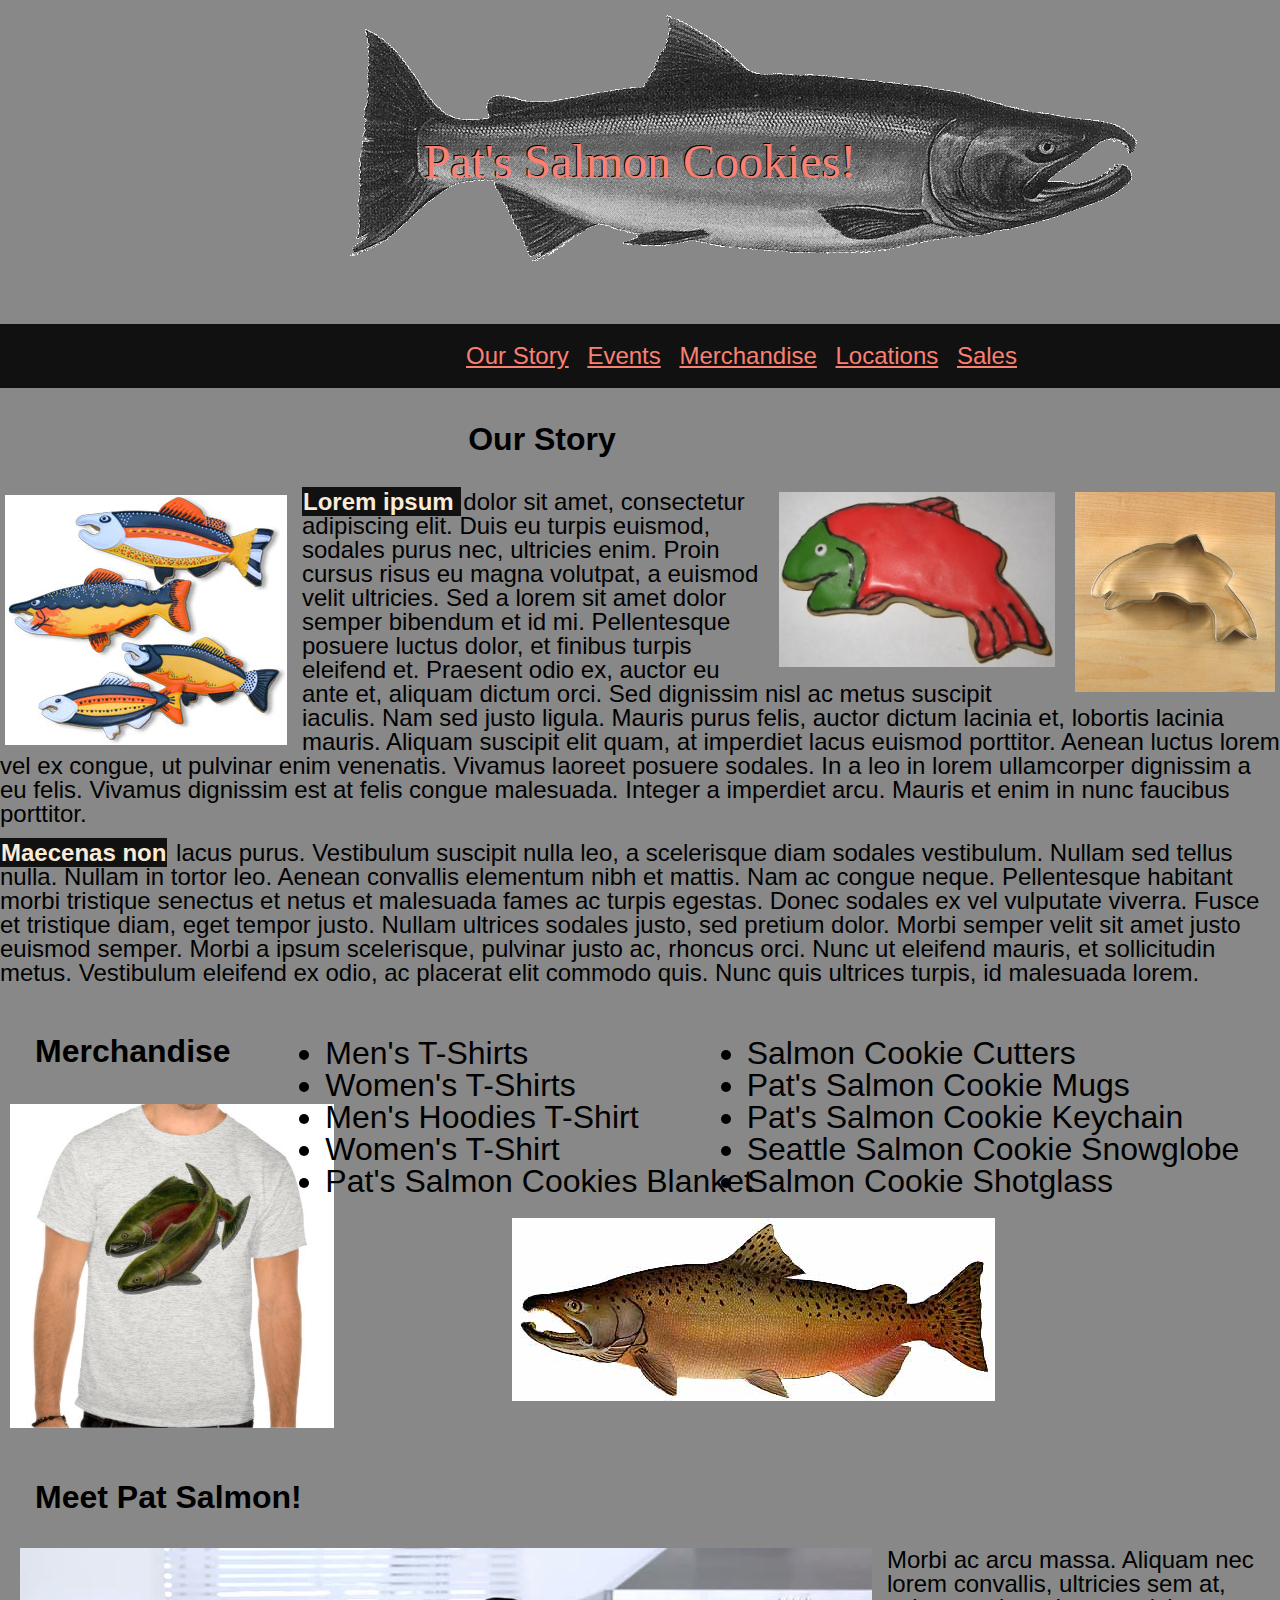
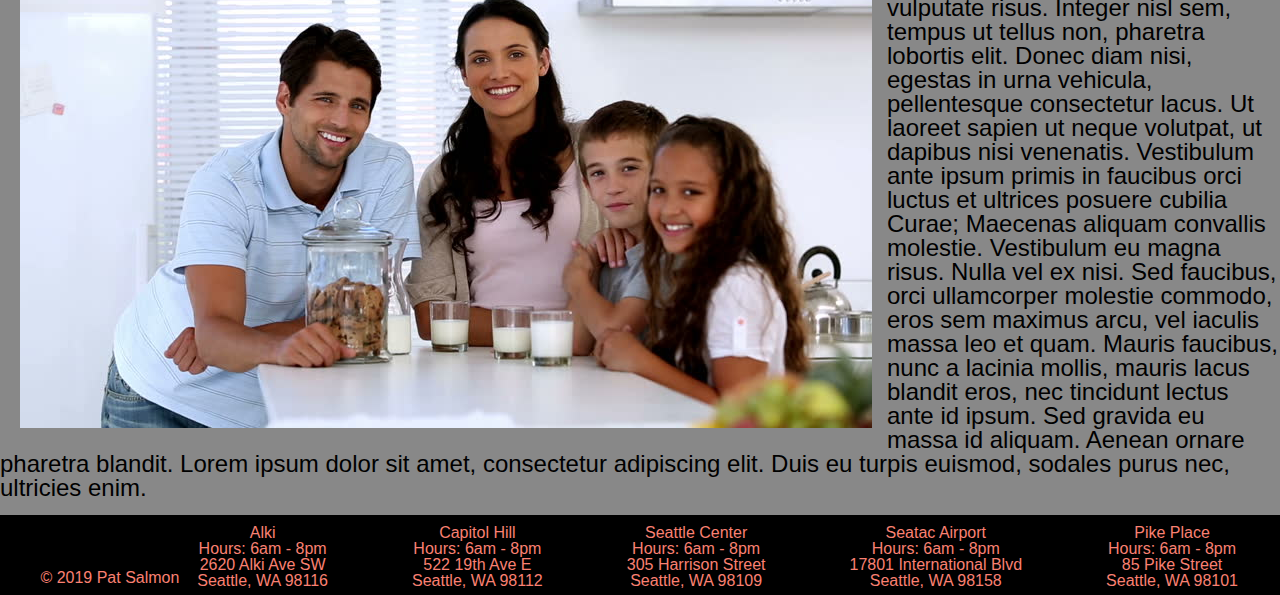
<file: index.html>
<!DOCTYPE html>
<html>
  <header>
    <title>Pat's Salmon Cookies!</title>
    <link rel="stylesheet" href="./css/reset.css">
    <link rel="stylesheet" href="./css/style.css">
  </header>
  <body>
    <head>
      <h1>Pat's Salmon Cookies!</h1>
      <nav>
        <a href="#our-story">Our Story</a>
        <a href="./pages/events.html">Events</a>
        <a href="#merchandise">Merchandise</a>
        <a href="#locations">Locations</a>
        <a href="./pages/sales.html">Sales</a>
      </nav>
      <img class="banner" src="./images/salmon.png" alt="Big Salmon Picture">
    </head>

    <section>
      <article>
        <header>
          <h3 id="our-story">Our Story</h3>
          <img id="fishies" src="./images/fish.jpg" alt="swimming fish">
          <img id="cutter" class="cookies" src="./images/cutter.jpeg" alt="Salmon Cookie cutter">
        </header>
        <img class="cookies" src="./images/frosted-cookie.jpg" alt="The first Salmon Cookie">
        <p> <span>Lorem ipsum </span>dolor sit amet, consectetur adipiscing elit. Duis eu turpis euismod, sodales purus nec, ultricies enim. Proin cursus risus eu magna volutpat, a euismod velit ultricies. Sed a lorem sit amet dolor semper bibendum et id mi. Pellentesque posuere luctus dolor, et finibus turpis eleifend et. Praesent odio ex, auctor eu ante et, aliquam dictum orci. Sed dignissim nisl ac metus suscipit iaculis. Nam sed justo ligula. Mauris purus felis, auctor dictum lacinia et, lobortis lacinia mauris. Aliquam suscipit elit quam, at imperdiet lacus euismod porttitor. Aenean luctus lorem vel ex congue, ut pulvinar enim venenatis. Vivamus laoreet posuere sodales. In a leo in lorem ullamcorper dignissim a eu felis. Vivamus dignissim est at felis congue malesuada. Integer a imperdiet arcu. Mauris et enim in nunc faucibus porttitor.</p>

        <p> <span>Maecenas non</span> lacus purus. Vestibulum suscipit nulla leo, a scelerisque diam sodales vestibulum. Nullam sed tellus nulla. Nullam in tortor leo. Aenean convallis elementum nibh et mattis. Nam ac congue neque. Pellentesque habitant morbi tristique senectus et netus et malesuada fames ac turpis egestas. Donec sodales ex vel vulputate viverra. Fusce et tristique diam, eget tempor justo. Nullam ultrices sodales justo, sed pretium dolor. Morbi semper velit sit amet justo euismod semper. Morbi a ipsum scelerisque, pulvinar justo ac, rhoncus orci. Nunc ut eleifend mauris, et sollicitudin metus. Vestibulum eleifend ex odio, ac placerat elit commodo quis. Nunc quis ultrices turpis, id malesuada lorem. 
        </p>
      </article>
    </section>

    <section id="store">
      <article>
        <header>
          <h3 class="clearfix" id="merchandise">Merchandise</h3>
          <img id="t-shirt" src="./images/shirt.jpg" alt="">
        </header>
        <ul id="merch">
          <li class="merch">Men's T-Shirts</li>
          <li class="merch">Women's T-Shirts</li>
          <li class="merch">Men's Hoodies T-Shirt</li>
          <li class="merch">Women's T-Shirt</li>
          <li class="merch">Pat's Salmon Cookies Blanket</li>
        </ul>
        <ul id="merch2">
          <li class="merch">Salmon Cookie Cutters</li>
          <li class="merch">Pat's Salmon Cookie Mugs</li>
          <li class="merch">Pat's Salmon Cookie Keychain</li>
          <li class="merch">Seattle Salmon Cookie Snowglobe</li>
          <li class="merch">Salmon Cookie Shotglass</li>
        </ul>
        <img id="chinook" src="./images/chinook.jpg" alt="Chinook Salmon">
      </article>
    </section>

    <section>
      <header>
        <h3>Meet Pat Salmon!</h3>
        <img id="pat" src="./images/family.jpg" alt="Pat and his family in the kitchen">
      </header>
      <p>Morbi ac arcu massa. Aliquam nec lorem convallis, ultricies sem at, vulputate risus. Integer nisl sem, tempus ut tellus non, pharetra lobortis elit. Donec diam nisi, egestas in urna vehicula, pellentesque consectetur lacus. Ut laoreet sapien ut neque volutpat, ut dapibus nisi venenatis. Vestibulum ante ipsum primis in faucibus orci luctus et ultrices posuere cubilia Curae; Maecenas aliquam convallis molestie. Vestibulum eu magna risus. Nulla vel ex nisi. Sed faucibus, orci ullamcorper molestie commodo, eros sem maximus arcu, vel iaculis massa leo et quam. Mauris faucibus, nunc a lacinia mollis, mauris lacus blandit eros, nec tincidunt lectus ante id ipsum. Sed gravida eu massa id aliquam. Aenean ornare pharetra blandit. Lorem ipsum dolor sit amet, consectetur adipiscing elit. Duis eu turpis euismod, sodales purus nec, ultricies enim.</p>
    </section>

    <footer>
      <section id="locations">
      <p class="locations">
          Pike Place </br>
          Hours: 6am - 8pm </br>
          85 Pike Street </br>
          Seattle, WA 98101 </br>
      </p>
      <p class="locations">
          Seatac Airport </br>
          Hours: 6am - 8pm </br>
          17801 International Blvd</br>
          Seattle, WA 98158</br>
      </p>
      <p class="locations">
          Seattle Center </br>
          Hours: 6am - 8pm</br>
          305 Harrison Street</br>
          Seattle, WA 98109</br>
      </p>
      <p class="locations">
          Capitol Hill </br>
          Hours: 6am - 8pm</br>
          522 19th Ave E</br>
          Seattle, WA 98112</br>
      </p>
      <p class="locations">
          Alki </br>
          Hours: 6am - 8pm</br>
          2620 Alki Ave SW</br>
          Seattle, WA 98116</br>
      </p>
    </section>
      <p id="copyright">&copy; 2019 Pat Salmon</p>
    </footer>
  </body>
</html>
</file>
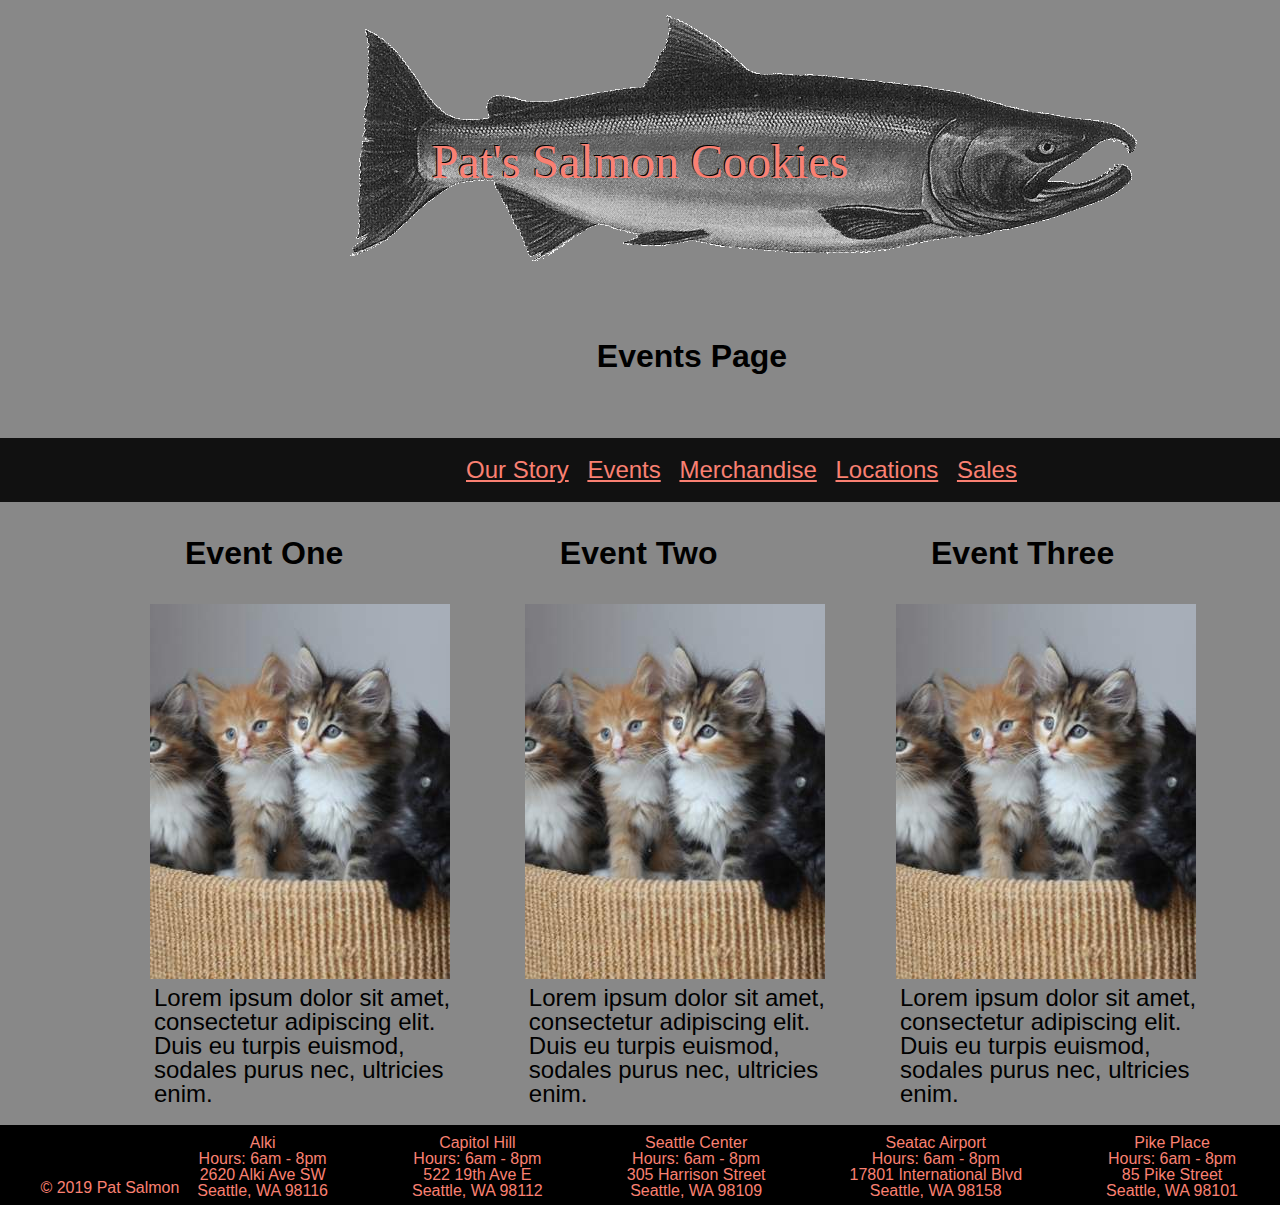
<file: pages/events.html>
<!DOCTYPE html>
<html>
  <head>
    <title>Pat's Events Page</title>
    <link rel="stylesheet" href="../css/reset.css">
    <link rel="stylesheet" href="../css/style.css">
  </head>

  <body>
    <header>
      <h1 id="events-page">Pat's Salmon Cookies</h1>
      <h2>Events Page</h2>
      <nav>
          <a href="../index.html#our-story">Our Story</a>
          <a href="./pages/events.html">Events</a>
          <a href="../index.html#merchandise">Merchandise</a>
          <a href="../index.html#locations">Locations</a>
          <a href="../pages/sales.html">Sales</a>
        </nav>
        <img class="banner" src="../images/salmon.png" alt="Big Salmon Picture">
    </header>

    <section>
      <article id="event1">
        <header>
          <h3>Event One</h3>
          <img src="../images/375.jpeg" alt="">
        </header>
        <P class="event">
          Lorem ipsum dolor sit amet, consectetur adipiscing elit. Duis eu turpis euismod, sodales purus nec, ultricies enim. 
        </P>
      </article>

      <article id="event2">
        <header>
          <h3>Event Two</h3>
          <img src="../images/375.jpeg" alt="">
        </header>
        <p class="event">
          Lorem ipsum dolor sit amet, consectetur adipiscing elit. Duis eu turpis euismod, sodales purus nec, ultricies enim. 
        </p>
      </article>

      <article id="event3">
        <header>
          <h3>Event Three</h3>
          <img src="../images/375.jpeg" alt="">
        </header>
        <p class="event">
          Lorem ipsum dolor sit amet, consectetur adipiscing elit. Duis eu turpis euismod, sodales purus nec, ultricies enim. 
        </p>
      </article>
    </section>

    <footer>
        <section id="locations">
        <p class="locations">
            Pike Place </br>
            Hours: 6am - 8pm </br>
            85 Pike Street </br>
            Seattle, WA 98101 </br>
        </p>
        <p class="locations">
            Seatac Airport </br>
            Hours: 6am - 8pm </br>
            17801 International Blvd</br>
            Seattle, WA 98158</br>
        </p>
        <p class="locations">
            Seattle Center </br>
            Hours: 6am - 8pm</br>
            305 Harrison Street</br>
            Seattle, WA 98109</br>
        </p>
        <p class="locations">
            Capitol Hill </br>
            Hours: 6am - 8pm</br>
            522 19th Ave E</br>
            Seattle, WA 98112</br>
        </p>
        <p class="locations">
            Alki </br>
            Hours: 6am - 8pm</br>
            2620 Alki Ave SW</br>
            Seattle, WA 98116</br>
        </p>
      </section>
        <p id="copyright">&copy; 2019 Pat Salmon</p>
      </footer>

  </body>
</html>
</file>
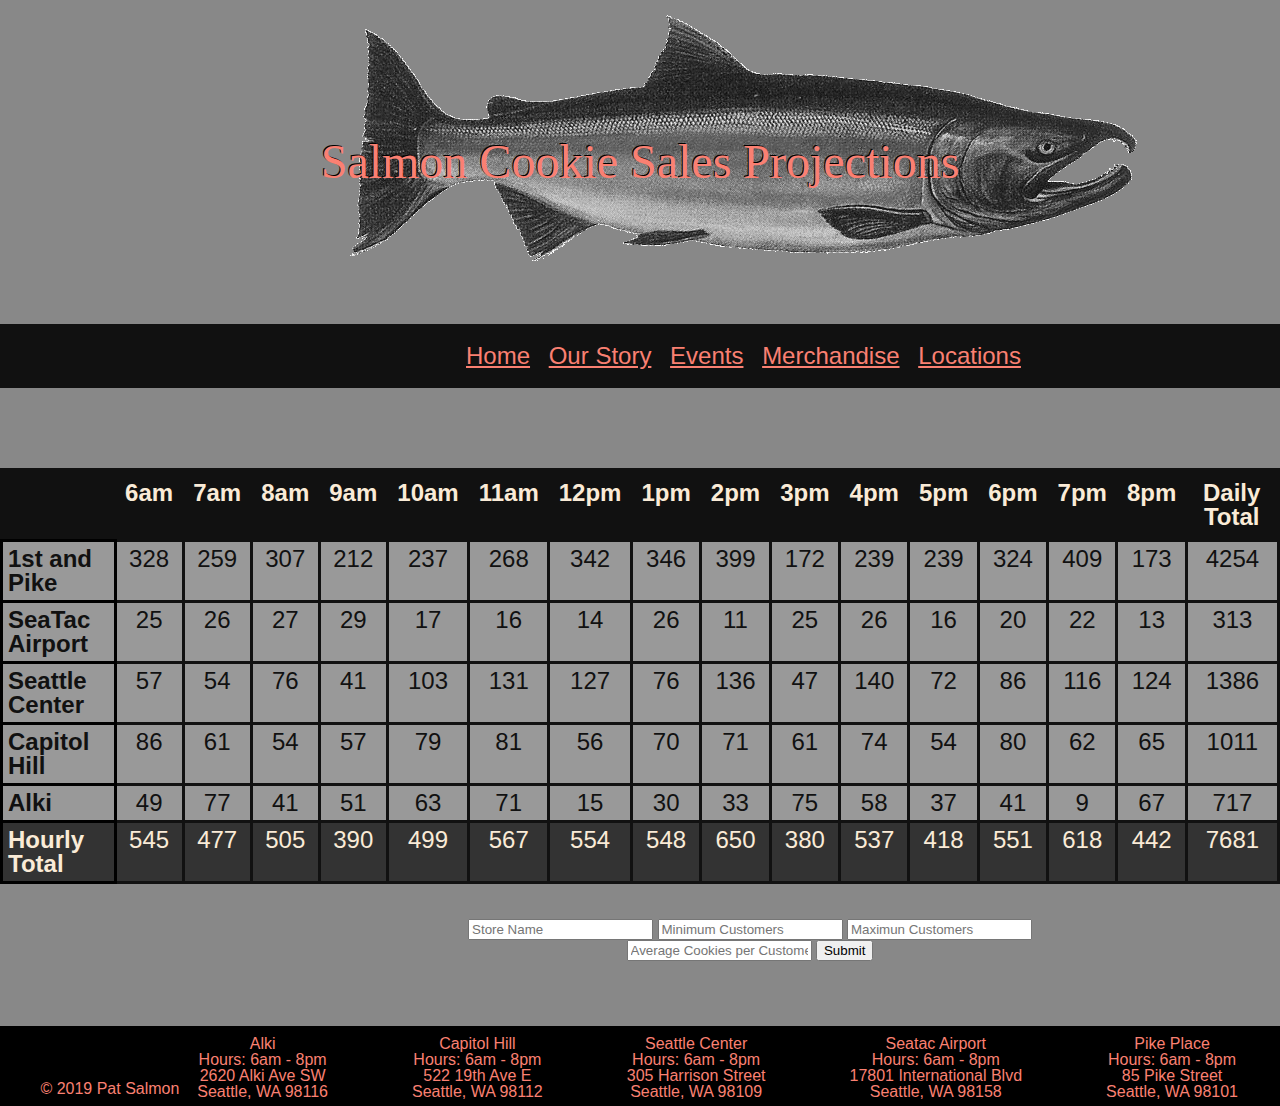
<file: pages/sales.html>
<!DOCTYPE html>
<html>
  <header>
    <title>Salmon Cookie Sales</title>
    <link rel="stylesheet" href="../css/reset.css">
    <link rel="stylesheet" href="../css/style.css">
  </header>
  <body>
    <head>
      <h1>Salmon Cookie Sales Projections</h1>
      <nav>
        <a href="../index.html">Home</a>
        <a href="../index.html#our-story">Our Story</a>
        <a href="./pages/events.html">Events</a>
        <a href="../index.html#merchandise">Merchandise</a>
        <a href="../index.html#locations">Locations</a>
      </nav>
      <img class="banner" src="../images/salmon.png" alt="Big Salmon Picture">
    </head>
    <Section>
      <table>
        <thead id='table-head'></thead>
        <tbody id='table-body'></tbody>
        <tfoot id='table-foot'></tfoot>
      </table>
    </Section>
    <section>
      <form id="store_form">
        <input type="text" name="store_name" placeholder="Store Name" minlength="1" required>
        <input type="text" name="min_cust" placeholder="Minimum Customers" minlength="1" required>
        <input type="text" name="max_cust" placeholder="Maximun Customers" minlength="1" required>
        <input type="text" name="avg_cookie" placeholder="Average Cookies per Customer" minlength="1" required>
        <input id="submit_btn" type="submit">
      </form>
    </section>
    <footer>
        <p class="locations">
            Pike Place </br>
            Hours: 6am - 8pm </br>
            85 Pike Street </br>
            Seattle, WA 98101 </br>
        </p>
        <p class="locations">
            Seatac Airport </br>
            Hours: 6am - 8pm </br>
            17801 International Blvd</br>
            Seattle, WA 98158</br>
        </p>
        <p class="locations">
            Seattle Center </br>
            Hours: 6am - 8pm</br>
            305 Harrison Street</br>
            Seattle, WA 98109</br>
        </p>
        <p class="locations">
            Capitol Hill </br>
            Hours: 6am - 8pm</br>
            522 19th Ave E</br>
            Seattle, WA 98112</br>
        </p>
        <p class="locations">
            Alki </br>
            Hours: 6am - 8pm</br>
            2620 Alki Ave SW</br>
            Seattle, WA 98116</br>
        </p>
        <p id="copyright">&copy; 2019 Pat Salmon</p>
      </footer>
    <script src="../js/app.js"></script>
  </body>
</html>
</file>
<file: css/style.css>
* {
  box-sizing: border-box;
}

article {
  overflow: hidden;
}

body {
  background: #888;
  font-family: Arial, Helvetica, sans-serif;
}

head {
  background: black;
  position: relative;
  z-index: 1;
}

.banner {
  display: inline-block;
  filter: grayscale(100);
  margin-left: auto;
  margin-right: auto;
  max-height: 100%;
  max-width: auto;
  position: absolute;
  top: 15px;
  left: 350px;
  z-index: 2;
}

h1 {
  color: salmon;
  font-size: 3em;
  font-family: Georgia, 'Times New Roman', Times, serif;
  line-height: 3em;
  margin: 90px;
  position: relative;
  text-align: center;
  text-shadow: -1px -1px 0 black;
  z-index: 4;
}

h2 {
  font-size: 2em;
  line-height: 2em;
  font-weight: bold;
  margin: 0px 200px 50px 500px;
  max-width: 30%;
  text-align: center
}

h3 {
  color: black;
  font-size: 2em;
  font-weight: bold;
  margin: 30px;
  padding: 5px;
}

nav {
  background: #111;
  font-size: 1.5em;
  line-height: 2em;
  max-width: auto;
  margin: 0;
  padding: 2px 60px 2px 460px;
  position: relative;
}

a {
  display: inline-block;
  padding: 2px;
  margin: 4px;
  text-align: center;
}

a:link {
  color: salmon;
}

a:visited {
  color: salmon;
}

a:hover {
  color: antiquewhite;
}

table {
  background: #999;
  border: #111;
  border-style: solid;
  border-width: 3px;
  color: #111;
  font-size: 1.5em;
  margin-left: auto;
  margin-right: auto;
  margin-top: 80px;
  padding: 20px;
  text-align: center;
}

form {
  display: inline-block;
  margin-left: auto;
  margin-right: auto;
  margin-bottom: 100px;
  position: relative;
  width: 700px;
  text-align: center;
  top: 35px;
  left: 400px;
}

th {
  background: #111;
  color: antiquewhite;
  font-weight: bold;
  margin: 10px;
  padding: 10px;
}

td {
  border: #111;
  border-style: solid;
  padding: 5px;
}

tr:hover {
  background: salmon;
}

#foot-totals:hover {
  background: #111;
}

td:first-child {
  border: black;
  border-style: solid;
  font-weight: bold;
  text-align: left;
}

footer {
  display: block;
  background: black;
  color: antiquewhite;
  height: 80px;
  overflow: auto;
  position: relative;
}

.locations {
  color: salmon;
  float: right;
  font-size: 1em;
  margin: 8px 40px 0px 40px;
  padding: 2px;
  text-align: center;
}

.locations:hover {
  color: antiquewhite;
}

#copyright {
  color: salmon;
  float: left;
  font-size: 1em;
  margin: 60px 2px 1px 2px;
  position: absolute;
  bottom: 10%;
  left: 3%;
}

#table-foot {
  background: #333;
  color: antiquewhite;
}

#fishies {
  float: left;
  margin: 5px 15px 2px 5px;
}

#cutter {
  max-width: 200px;
  height: auto;
}

p {
  font-size: 1.5em;
  margin: 0px 0px 15px 0px;
}

span {
  background: #111;
  color:antiquewhite;
  font-weight: bold;
  padding: 1px;
  margin: 0px 2px 8px 0px;
}

.cookies {
  float: right;
  margin: 2px 5px 5px 15px;
}

.clearfix {
  clear: both;
}

#our-story {
  max-width: 80%;
  text-align: center;
}

#t-shirt {
  margin: 2px 2px 15px 10px;
}

#store {
  position: relative;
}

#merch {
  position: absolute;
  top: 5%;
  right: 40%;
  padding: 5px;
  margin: 10px;
  list-style-type: disc;
  font-size: 2em;
}

#merch2 {
  position: absolute;
  top: 5%;
  right: 2%;
  padding: 5px;
  margin: 10px;
  list-style-type: disc;
  font-size: 2em;
}

.merch:hover {
  color: salmon;
}

#chinook {
  max-width: 100%;
  height: auto;
  position: absolute;
  bottom: 10%;
  left: 40%
}

section {
  position: relative;
  overflow: auto;
}

#event1{
  margin: 0px 0px 15px 150px;
}

#event2 {
  margin: 0px 0px 15px 0px;
  position: absolute;
  top: 0;
  left: 41%;
}

#event3 {
  margin: 0px 20px 15px 0px;
  position: absolute;
  top: 0;
  left: 70%;
}

.event {
  display: inline-block;
  max-width: 300px;
  height: auto;
  margin: 4px;
}

#pat {
  float: left;
  margin: 0px 15px 15px 20px;
}
</file>
